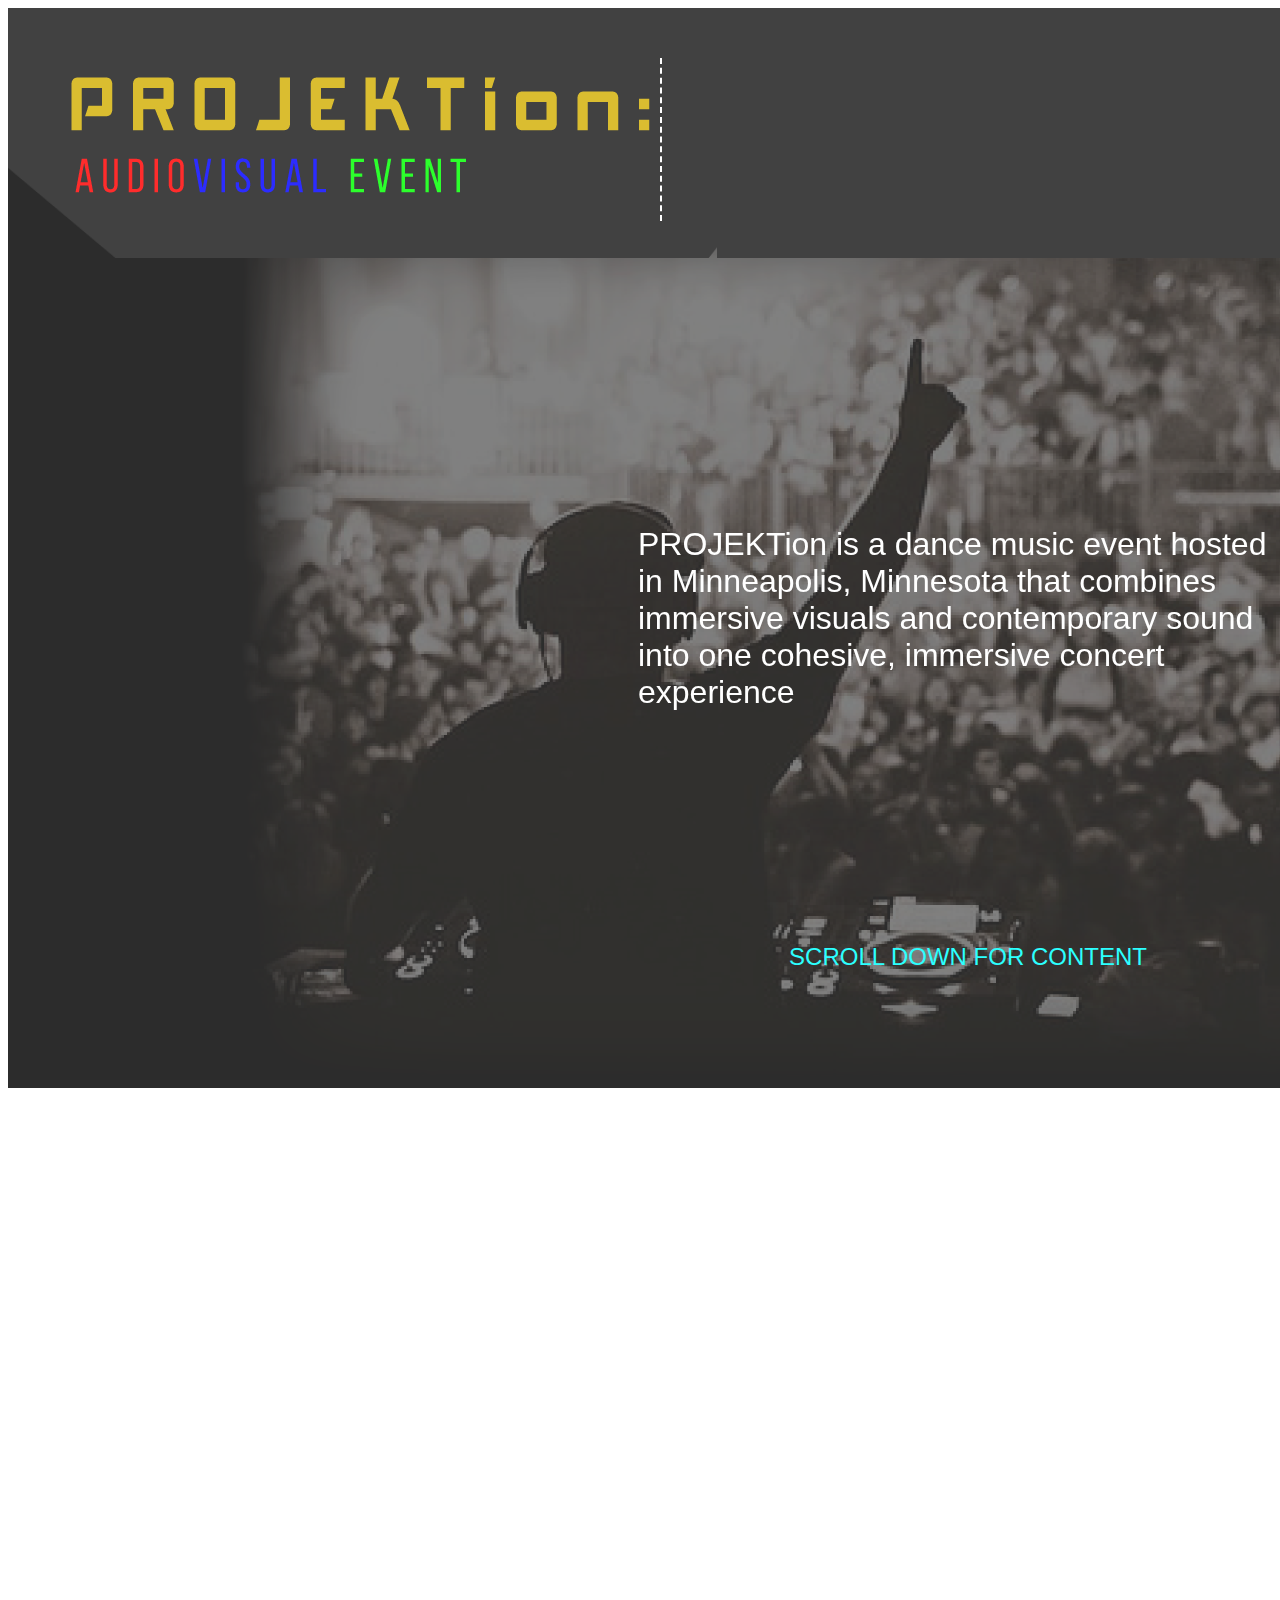
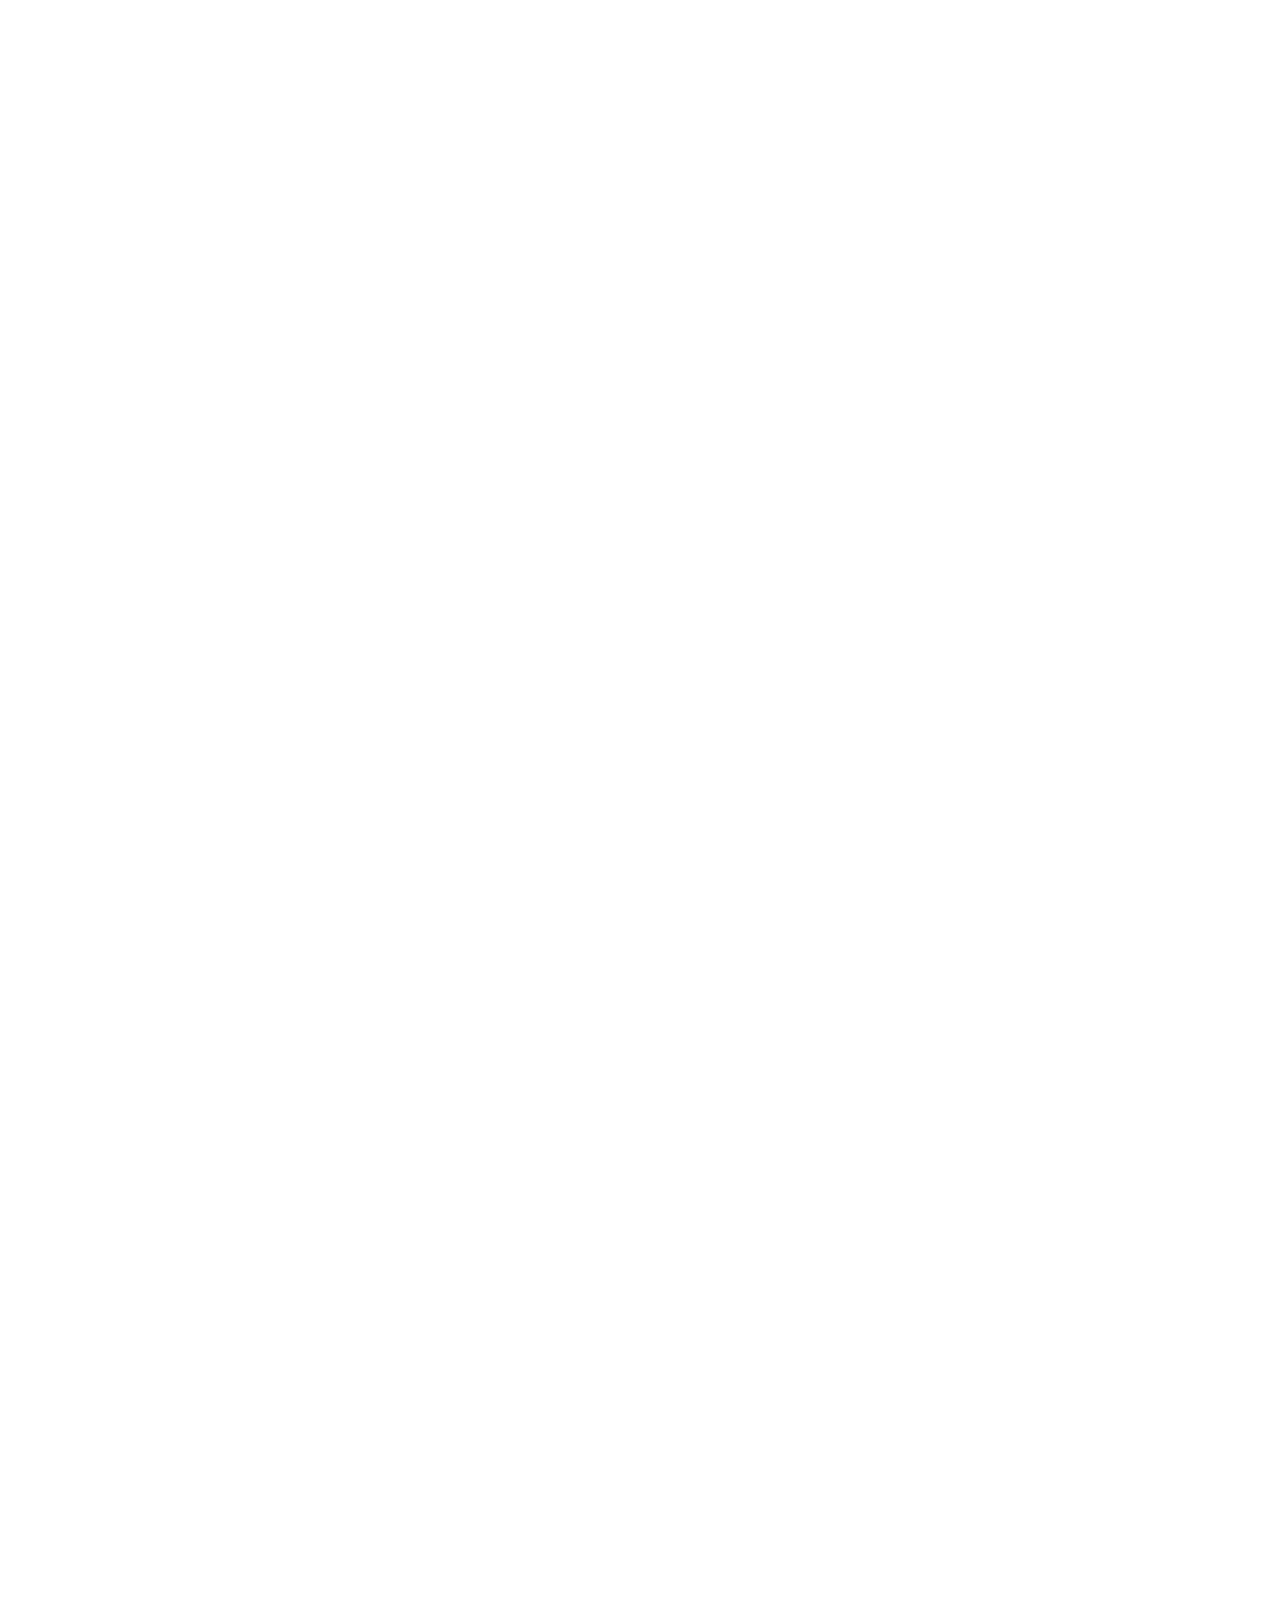
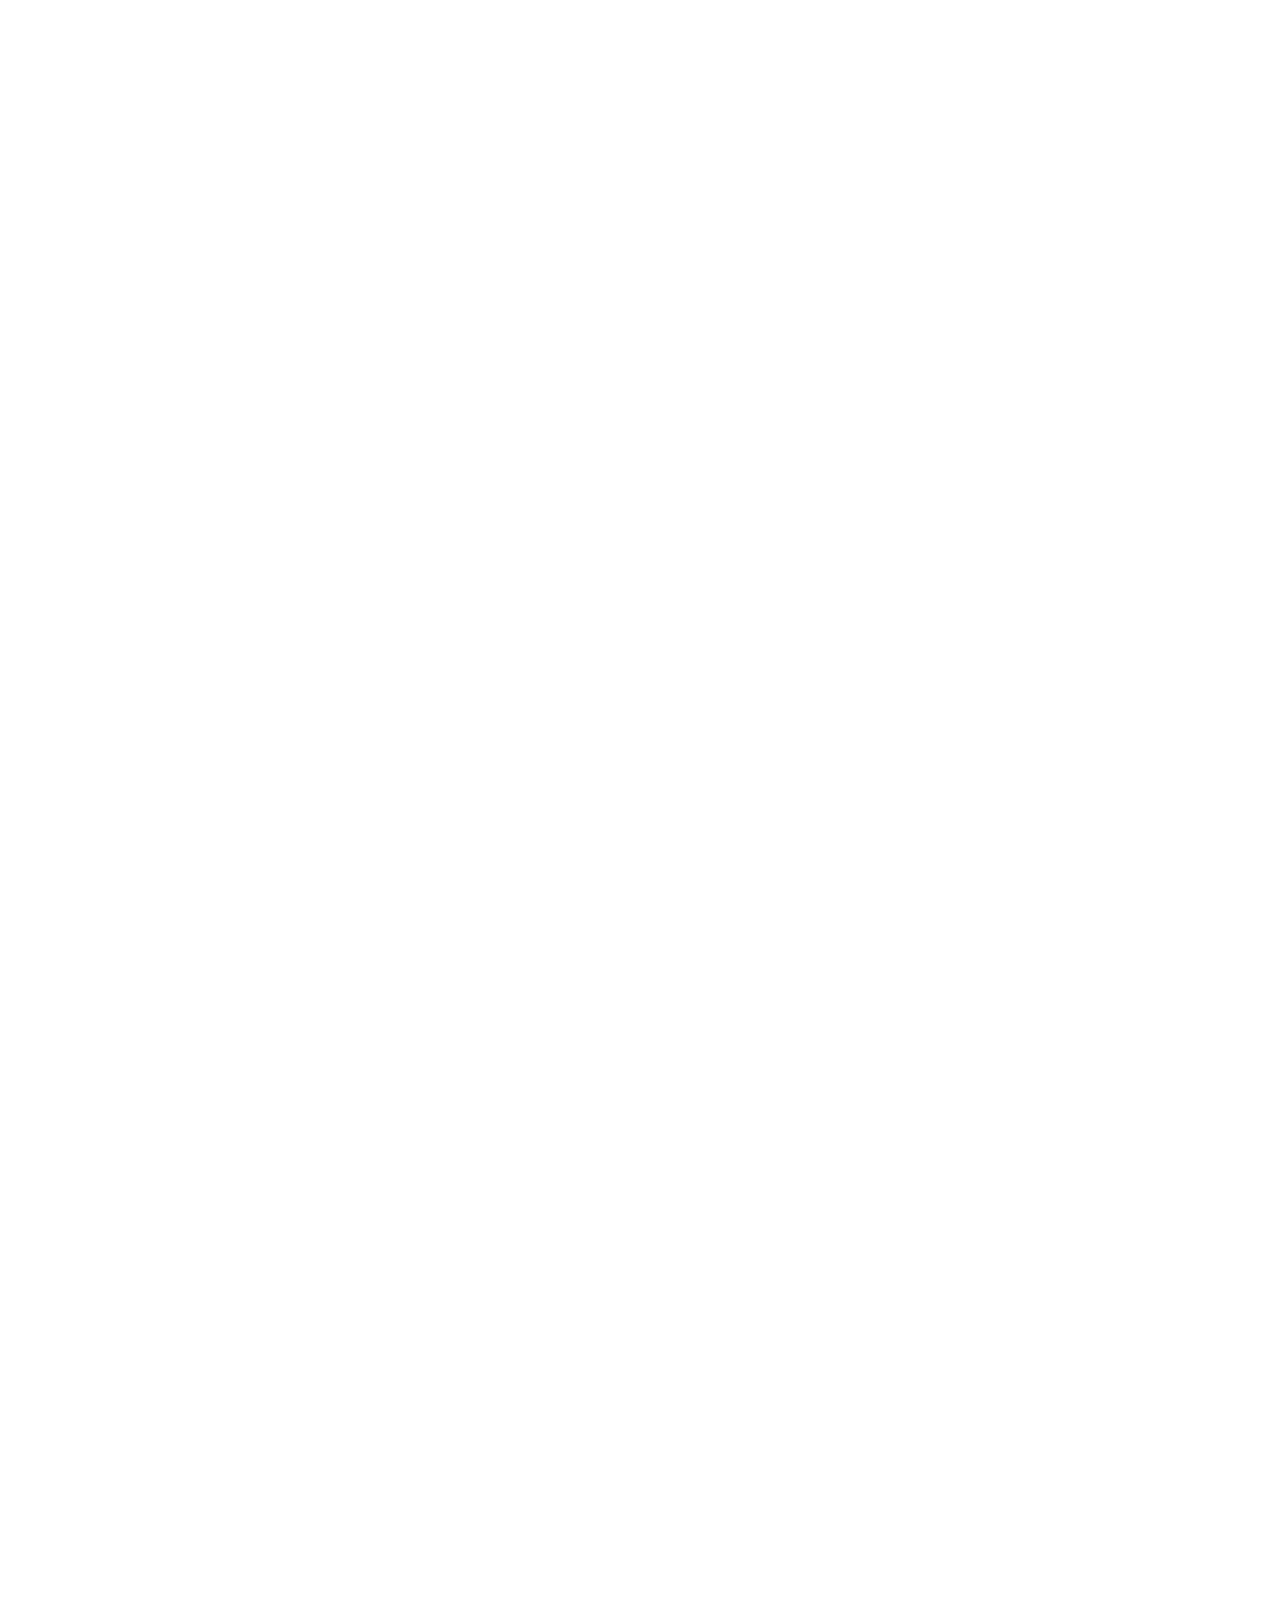
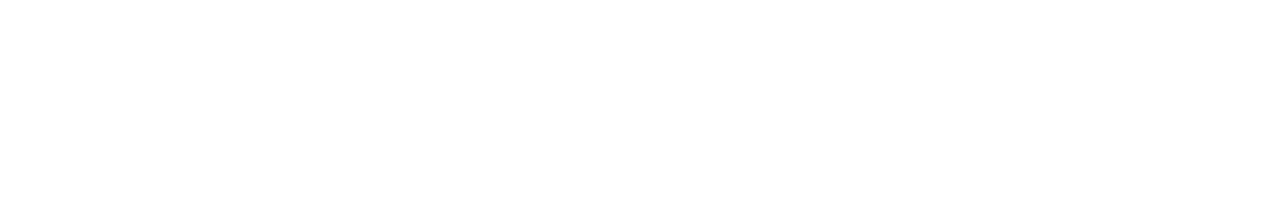
<file: index.html>
<DOCTYPE html>
<html>
<head>
	<meta charset="UTF-8">
		<link rel="stylesheet" href="css/index.css" />

		<script type="text/javascript" src="js/jquery.min.js"></script>
		<script type="text/javascript" src="js/script.js"></script>
	<title>index</title>
</head>
<body>
<div id="container" >
	
	<div id="page1" class="hidden1"> <!--First Section -->
		<div id="titlebar">
			<img id="graybar" src="images/graybar.png" alt="bar" style="width: 1920px ; height: 250px">
			<img id="mainlogo" src="images/mainlogo.png" alt="logo" style="width: 602px ; height: 163px">
			<a href="about.html"><p id="abouttab">ABOUT</p></a>
		</div>
		<img id="djguy" src="images/djguy.png" alt="logo" style="width: 1420px ; height: 911px">
		<p id="maindes">PROJEKTion is a dance music event hosted<BR> in Minneapolis, Minnesota that combines <BR>
		immersive visuals and contemporary sound <BR>into one cohesive, immersive concert <BR>experience</p>
		<p id="scrollmessage">SCROLL DOWN FOR CONTENT</p>
	</div>
	
	<div id="page2"> <!--Second section-->
		
	</div>
	
</div>
</body>
</html>
</file>
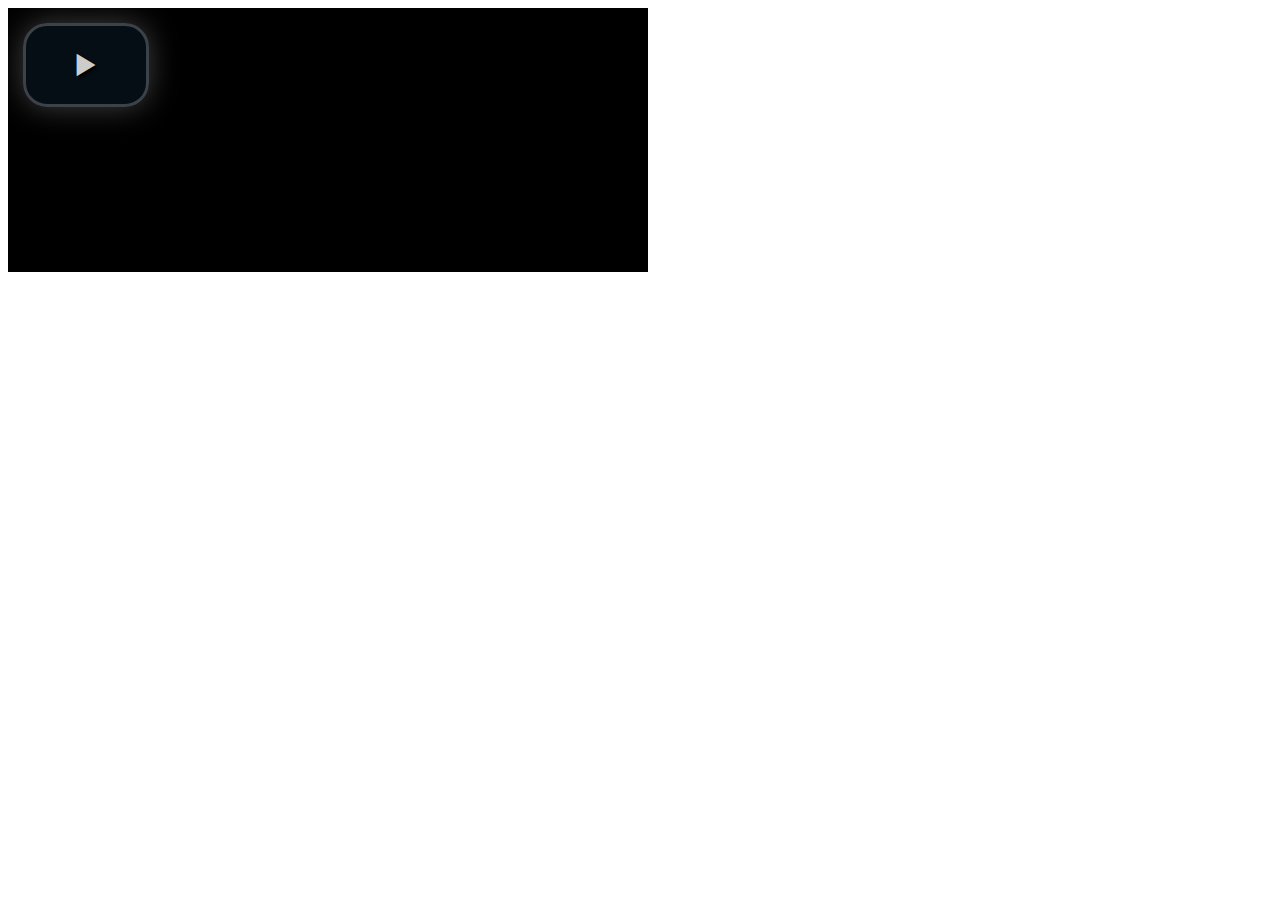
<file: video-js-4.12.5/video-js/demo.html>
<!DOCTYPE html>
<html>
<head>
  <title>Video.js | HTML5 Video Player</title>

  <!-- Chang URLs to wherever Video.js files will be hosted -->
  <link href="video-js.css" rel="stylesheet" type="text/css">
  <!-- video.js must be in the <head> for older IEs to work. -->
  <script src="video.js"></script>

  <!-- Unless using the CDN hosted version, update the URL to the Flash SWF -->
  <script>
    videojs.options.flash.swf = "video-js.swf";
  </script>


</head>
<body>

  <video id="example_video_1" class="video-js vjs-default-skin" controls preload="none" width="640" height="264"
      poster="http://video-js.zencoder.com/oceans-clip.png"
      data-setup="{}">
    <source src="http://video-js.zencoder.com/oceans-clip.mp4" type='video/mp4' />
    <source src="http://video-js.zencoder.com/oceans-clip.webm" type='video/webm' />
    <source src="http://video-js.zencoder.com/oceans-clip.ogv" type='video/ogg' />
    <track kind="captions" src="demo.captions.vtt" srclang="en" label="English"></track><!-- Tracks need an ending tag thanks to IE9 -->
    <track kind="subtitles" src="demo.captions.vtt" srclang="en" label="English"></track><!-- Tracks need an ending tag thanks to IE9 -->
    <p class="vjs-no-js">To view this video please enable JavaScript, and consider upgrading to a web browser that <a href="http://videojs.com/html5-video-support/" target="_blank">supports HTML5 video</a></p>
  </video>

</body>
</html>
</file>
<file: css/index.css>
@font-face { 			/*Fonts for webpage copy, headings, etc.*/
	font-family: 'BebasNeueBold';
	src: url(../fonts/BebasNeue Bold.otf);
	}	
@font-face {
	font-family: 'Arial Black';
	src: url (../fonts/ariblk.ttf);
	}
@font-face {
	font-family: 'Akashi Regular';
	src: url (../fonts/Akashi.ttf);
	}
@font-face {
	font-family: 'Arial Bold';
	src: url (../fonts/arialbd.ttf);
	}
@font-face {
	font-family: 'Arial';
	src: url (../fonts/arial.ttf);
	}
@font-face {
	font-family: 'BebasNeueRegular';
	src: url (../fonts/BebasNeue Regular.otf);
	}
@font-face {
	font-family: 'Droid Sans';
	src: url (../fonts/DroidSans.ttf);
	}
@font-face {
	font-family: 'Droid Sans Bold';
	src: url (../fonts/DroidSans-Bold.ttf);
	}
	
body {
 width: 1920px;
 height: 1080px;
}
#container {
	width: 100%;
	height: 5000px;
	overflow: none;
}


#page1 { /*div containing whole first page content*/
	background-color: #000000;
	width: 100%;
	height: 1080px;
	position: relative;
	overflow: none;
	}
	
.hidden1 {
	display: none;
}
	
#titlebar { /*DIV containting gray bar and main logo*/
width: 100%;
height: 275px;
margin: 0;
display: inline-block;
}

#graybar {
	position: relative;
	z-index: 2;
}

#mainlogo { /*first page main logo for PROJEKTion*/
	position: relative;
	bottom: 200px;
	left: 50px;
	z-index: 3;
	border-right: 2px dashed white;
}

#abouttab {  /*about tab on first page gray bar*/
	position: relative;
	z-index: 4;
	font-family: 'Arial', sans-serif;
	font-size: 3em;
	color: #FF3B3B;
	float: right;
	right: 230px;
	bottom: 180px;
}

a:link {
	text-decoration: none;
}
a:hover {
	background-color: #FFFFFF;
	text-decoration: none;
	}

#djguy {  /*first page dj picture*/
	display: inline-block;
	position: relative;
	bottom: 100px;
	z-index: 1;
	opacity: 0.4;
	left: 230px;
}

#maindes { /*Event description on first page, paragraph element*/
	position: relative;
	z-index: 4;
	color: white;
	background-color: rgba()0,0,0,0.9);
	font-family: 'Arial Bold', sans-serif;
	font-size: 2em;
	bottom: 700px;
	left: 630px;
	
}

#scrollmessage {  /* Tells viewer to scroll down; paragraph element*/
	position: relative;
	z-index: 4;
	color: #00FFFF;
	font-family: 'Arial Bold', sans-serif;
	font-size: 1.5em;
	bottom: 500px;
	text-align: center;
}

/*End of first page content*/
#page2 {


}
</file>
<file: video-js-4.12.5/video-js/video-js.css>
/*!
Video.js Default Styles (http://videojs.com)
Version 4.12.5
Create your own skin at http://designer.videojs.com
*/
/* SKIN
================================================================================
The main class name for all skin-specific styles. To make your own skin,
replace all occurrences of 'vjs-default-skin' with a new name. Then add your new
skin name to your video tag instead of the default skin.
e.g. <video class="video-js my-skin-name">
*/
.vjs-default-skin {
  color: #cccccc;
}
/* Custom Icon Font
--------------------------------------------------------------------------------
The control icons are from a custom font. Each icon corresponds to a character
(e.g. "\e001"). Font icons allow for easy scaling and coloring of icons.
*/
@font-face {
  font-family: 'VideoJS';
  src: url('font/vjs.eot');
  src: url('font/vjs.eot?#iefix') format('embedded-opentype'), url('font/vjs.woff') format('woff'), url('font/vjs.ttf') format('truetype'), url('font/vjs.svg#icomoon') format('svg');
  font-weight: normal;
  font-style: normal;
}
/* Base UI Component Classes
--------------------------------------------------------------------------------
*/
/* Slider - used for Volume bar and Seek bar */
.vjs-default-skin .vjs-slider {
  /* Replace browser focus highlight with handle highlight */
  outline: 0;
  position: relative;
  cursor: pointer;
  padding: 0;
  /* background-color-with-alpha */
  background-color: #333333;
  background-color: rgba(51, 51, 51, 0.9);
}
.vjs-default-skin .vjs-slider:focus {
  /* box-shadow */
  -webkit-box-shadow: 0 0 2em #ffffff;
  -moz-box-shadow: 0 0 2em #ffffff;
  box-shadow: 0 0 2em #ffffff;
}
.vjs-default-skin .vjs-slider-handle {
  position: absolute;
  /* Needed for IE6 */
  left: 0;
  top: 0;
}
.vjs-default-skin .vjs-slider-handle:before {
  content: "\e009";
  font-family: VideoJS;
  font-size: 1em;
  line-height: 1;
  text-align: center;
  text-shadow: 0em 0em 1em #fff;
  position: absolute;
  top: 0;
  left: 0;
  /* Rotate the square icon to make a diamond */
  /* transform */
  -webkit-transform: rotate(-45deg);
  -moz-transform: rotate(-45deg);
  -ms-transform: rotate(-45deg);
  -o-transform: rotate(-45deg);
  transform: rotate(-45deg);
}
/* Control Bar
--------------------------------------------------------------------------------
The default control bar that is a container for most of the controls.
*/
.vjs-default-skin .vjs-control-bar {
  /* Start hidden */
  display: none;
  position: absolute;
  /* Place control bar at the bottom of the player box/video.
     If you want more margin below the control bar, add more height. */
  bottom: 0;
  /* Use left/right to stretch to 100% width of player div */
  left: 0;
  right: 0;
  /* Height includes any margin you want above or below control items */
  height: 3.0em;
  /* background-color-with-alpha */
  background-color: #07141e;
  background-color: rgba(7, 20, 30, 0.7);
}
/* Show the control bar only once the video has started playing */
.vjs-default-skin.vjs-has-started .vjs-control-bar {
  display: block;
  /* Visibility needed to make sure things hide in older browsers too. */

  visibility: visible;
  opacity: 1;
  /* transition */
  -webkit-transition: visibility 0.1s, opacity 0.1s;
  -moz-transition: visibility 0.1s, opacity 0.1s;
  -o-transition: visibility 0.1s, opacity 0.1s;
  transition: visibility 0.1s, opacity 0.1s;
}
/* Hide the control bar when the video is playing and the user is inactive  */
.vjs-default-skin.vjs-has-started.vjs-user-inactive.vjs-playing .vjs-control-bar {
  display: block;
  visibility: hidden;
  opacity: 0;
  /* transition */
  -webkit-transition: visibility 1s, opacity 1s;
  -moz-transition: visibility 1s, opacity 1s;
  -o-transition: visibility 1s, opacity 1s;
  transition: visibility 1s, opacity 1s;
}
.vjs-default-skin.vjs-controls-disabled .vjs-control-bar {
  display: none;
}
.vjs-default-skin.vjs-using-native-controls .vjs-control-bar {
  display: none;
}
/* The control bar shouldn't show after an error */
.vjs-default-skin.vjs-error .vjs-control-bar {
  display: none;
}
/* Don't hide the control bar if it's audio */
.vjs-audio.vjs-default-skin.vjs-has-started.vjs-user-inactive.vjs-playing .vjs-control-bar {
  opacity: 1;
  visibility: visible;
}
/* IE8 is flakey with fonts, and you have to change the actual content to force
fonts to show/hide properly.
  - "\9" IE8 hack didn't work for this
  - Found in XP IE8 from http://modern.ie. Does not show up in "IE8 mode" in IE9
*/
@media \0screen {
  .vjs-default-skin.vjs-user-inactive.vjs-playing .vjs-control-bar :before {
    content: "";
  }
}
/* General styles for individual controls. */
.vjs-default-skin .vjs-control {
  outline: none;
  position: relative;
  float: left;
  text-align: center;
  margin: 0;
  padding: 0;
  height: 3.0em;
  width: 4em;
}
/* Font button icons */
.vjs-default-skin .vjs-control:before {
  font-family: VideoJS;
  font-size: 1.5em;
  line-height: 2;
  position: absolute;
  top: 0;
  left: 0;
  width: 100%;
  height: 100%;
  text-align: center;
  text-shadow: 1px 1px 1px rgba(0, 0, 0, 0.5);
}
/* Replacement for focus outline */
.vjs-default-skin .vjs-control:focus:before,
.vjs-default-skin .vjs-control:hover:before {
  text-shadow: 0em 0em 1em #ffffff;
}
.vjs-default-skin .vjs-control:focus {
  /*  outline: 0; */
  /* keyboard-only users cannot see the focus on several of the UI elements when
  this is set to 0 */

}
/* Hide control text visually, but have it available for screenreaders */
.vjs-default-skin .vjs-control-text {
  /* hide-visually */
  border: 0;
  clip: rect(0 0 0 0);
  height: 1px;
  margin: -1px;
  overflow: hidden;
  padding: 0;
  position: absolute;
  width: 1px;
}
/* Play/Pause
--------------------------------------------------------------------------------
*/
.vjs-default-skin .vjs-play-control {
  width: 5em;
  cursor: pointer;
}
.vjs-default-skin .vjs-play-control:before {
  content: "\e001";
}
.vjs-default-skin.vjs-playing .vjs-play-control:before {
  content: "\e002";
}
/* Playback toggle
--------------------------------------------------------------------------------
*/
.vjs-default-skin .vjs-playback-rate .vjs-playback-rate-value {
  font-size: 1.5em;
  line-height: 2;
  position: absolute;
  top: 0;
  left: 0;
  width: 100%;
  height: 100%;
  text-align: center;
  text-shadow: 1px 1px 1px rgba(0, 0, 0, 0.5);
}
.vjs-default-skin .vjs-playback-rate.vjs-menu-button .vjs-menu .vjs-menu-content {
  width: 4em;
  left: -2em;
  list-style: none;
}
/* Volume/Mute
-------------------------------------------------------------------------------- */
.vjs-default-skin .vjs-mute-control,
.vjs-default-skin .vjs-volume-menu-button {
  cursor: pointer;
  float: right;
}
.vjs-default-skin .vjs-mute-control:before,
.vjs-default-skin .vjs-volume-menu-button:before {
  content: "\e006";
}
.vjs-default-skin .vjs-mute-control.vjs-vol-0:before,
.vjs-default-skin .vjs-volume-menu-button.vjs-vol-0:before {
  content: "\e003";
}
.vjs-default-skin .vjs-mute-control.vjs-vol-1:before,
.vjs-default-skin .vjs-volume-menu-button.vjs-vol-1:before {
  content: "\e004";
}
.vjs-default-skin .vjs-mute-control.vjs-vol-2:before,
.vjs-default-skin .vjs-volume-menu-button.vjs-vol-2:before {
  content: "\e005";
}
.vjs-default-skin .vjs-volume-control {
  width: 5em;
  float: right;
}
.vjs-default-skin .vjs-volume-bar {
  width: 5em;
  height: 0.6em;
  margin: 1.1em auto 0;
}
.vjs-default-skin .vjs-volume-level {
  position: absolute;
  top: 0;
  left: 0;
  height: 0.5em;
  /* assuming volume starts at 1.0 */

  width: 100%;
  background: #66a8cc url([data-uri]) -50% 0 repeat;
}
.vjs-default-skin .vjs-volume-bar .vjs-volume-handle {
  width: 0.5em;
  height: 0.5em;
  /* Assumes volume starts at 1.0. If you change the size of the
     handle relative to the volume bar, you'll need to update this value
     too. */

  left: 4.5em;
}
.vjs-default-skin .vjs-volume-handle:before {
  font-size: 0.9em;
  top: -0.2em;
  left: -0.2em;
  width: 1em;
  height: 1em;
}
/* The volume menu button is like menu buttons (captions/subtitles) but works
    a little differently. It needs to be possible to tab to the volume slider
    without hitting space bar on the menu button. To do this we're not using
    display:none to hide the slider menu by default, and instead setting the
    width and height to zero. */
.vjs-default-skin .vjs-volume-menu-button .vjs-menu {
  display: block;
  width: 0;
  height: 0;
  border-top-color: transparent;
}
.vjs-default-skin .vjs-volume-menu-button .vjs-menu .vjs-menu-content {
  height: 0;
  width: 0;
}
.vjs-default-skin .vjs-volume-menu-button:hover .vjs-menu,
.vjs-default-skin .vjs-volume-menu-button .vjs-menu.vjs-lock-showing {
  border-top-color: rgba(7, 40, 50, 0.5);
  /* Same as ul background */

}
.vjs-default-skin .vjs-volume-menu-button:hover .vjs-menu .vjs-menu-content,
.vjs-default-skin .vjs-volume-menu-button .vjs-menu.vjs-lock-showing .vjs-menu-content {
  height: 2.9em;
  width: 10em;
}
/* Progress
--------------------------------------------------------------------------------
*/
.vjs-default-skin .vjs-progress-control {
  position: absolute;
  left: 0;
  right: 0;
  width: auto;
  font-size: 0.3em;
  height: 1em;
  /* Set above the rest of the controls. */
  top: -1em;
  /* Shrink the bar slower than it grows. */
  /* transition */
  -webkit-transition: all 0.4s;
  -moz-transition: all 0.4s;
  -o-transition: all 0.4s;
  transition: all 0.4s;
}
/* On hover, make the progress bar grow to something that's more clickable.
    This simply changes the overall font for the progress bar, and this
    updates both the em-based widths and heights, as wells as the icon font */
.vjs-default-skin:hover .vjs-progress-control {
  font-size: .9em;
  /* Even though we're not changing the top/height, we need to include them in
      the transition so they're handled correctly. */

  /* transition */
  -webkit-transition: all 0.2s;
  -moz-transition: all 0.2s;
  -o-transition: all 0.2s;
  transition: all 0.2s;
}
/* Box containing play and load progresses. Also acts as seek scrubber. */
.vjs-default-skin .vjs-progress-holder {
  height: 100%;
}
/* Progress Bars */
.vjs-default-skin .vjs-progress-holder .vjs-play-progress,
.vjs-default-skin .vjs-progress-holder .vjs-load-progress,
.vjs-default-skin .vjs-progress-holder .vjs-load-progress div {
  position: absolute;
  display: block;
  height: 100%;
  margin: 0;
  padding: 0;
  /* updated by javascript during playback */

  width: 0;
  /* Needed for IE6 */
  left: 0;
  top: 0;
}
.vjs-default-skin .vjs-play-progress {
  /*
    Using a data URI to create the white diagonal lines with a transparent
      background. Surprisingly works in IE8.
      Created using http://www.patternify.com
    Changing the first color value will change the bar color.
    Also using a paralax effect to make the lines move backwards.
      The -50% left position makes that happen.
  */

  background: #66a8cc url([data-uri]) -50% 0 repeat;
}
.vjs-default-skin .vjs-load-progress {
  background: #646464 /* IE8- Fallback */;
  background: rgba(255, 255, 255, 0.2);
}
/* there are child elements of the load progress bar that represent the
   specific time ranges that have been buffered */
.vjs-default-skin .vjs-load-progress div {
  background: #787878 /* IE8- Fallback */;
  background: rgba(255, 255, 255, 0.1);
}
.vjs-default-skin .vjs-seek-handle {
  width: 1.5em;
  height: 100%;
}
.vjs-default-skin .vjs-seek-handle:before {
  padding-top: 0.1em /* Minor adjustment */;
}
/* Live Mode
--------------------------------------------------------------------------------
*/
.vjs-default-skin.vjs-live .vjs-time-controls,
.vjs-default-skin.vjs-live .vjs-time-divider,
.vjs-default-skin.vjs-live .vjs-progress-control {
  display: none;
}
.vjs-default-skin.vjs-live .vjs-live-display {
  display: block;
}
/* Live Display
--------------------------------------------------------------------------------
*/
.vjs-default-skin .vjs-live-display {
  display: none;
  font-size: 1em;
  line-height: 3em;
}
/* Time Display
--------------------------------------------------------------------------------
*/
.vjs-default-skin .vjs-time-controls {
  font-size: 1em;
  /* Align vertically by making the line height the same as the control bar */
  line-height: 3em;
}
.vjs-default-skin .vjs-current-time {
  float: left;
}
.vjs-default-skin .vjs-duration {
  float: left;
}
/* Remaining time is in the HTML, but not included in default design */
.vjs-default-skin .vjs-remaining-time {
  display: none;
  float: left;
}
.vjs-time-divider {
  float: left;
  line-height: 3em;
}
/* Fullscreen
--------------------------------------------------------------------------------
*/
.vjs-default-skin .vjs-fullscreen-control {
  width: 3.8em;
  cursor: pointer;
  float: right;
}
.vjs-default-skin .vjs-fullscreen-control:before {
  content: "\e000";
}
/* Switch to the exit icon when the player is in fullscreen */
.vjs-default-skin.vjs-fullscreen .vjs-fullscreen-control:before {
  content: "\e00b";
}
/* Big Play Button (play button at start)
--------------------------------------------------------------------------------
Positioning of the play button in the center or other corners can be done more
easily in the skin designer. http://designer.videojs.com/
*/
.vjs-default-skin .vjs-big-play-button {
  left: 0.5em;
  top: 0.5em;
  font-size: 3em;
  display: block;
  z-index: 2;
  position: absolute;
  width: 4em;
  height: 2.6em;
  text-align: center;
  vertical-align: middle;
  cursor: pointer;
  opacity: 1;
  /* Need a slightly gray bg so it can be seen on black backgrounds */
  /* background-color-with-alpha */
  background-color: #07141e;
  background-color: rgba(7, 20, 30, 0.7);
  border: 0.1em solid #3b4249;
  /* border-radius */
  -webkit-border-radius: 0.8em;
  -moz-border-radius: 0.8em;
  border-radius: 0.8em;
  /* box-shadow */
  -webkit-box-shadow: 0px 0px 1em rgba(255, 255, 255, 0.25);
  -moz-box-shadow: 0px 0px 1em rgba(255, 255, 255, 0.25);
  box-shadow: 0px 0px 1em rgba(255, 255, 255, 0.25);
  /* transition */
  -webkit-transition: all 0.4s;
  -moz-transition: all 0.4s;
  -o-transition: all 0.4s;
  transition: all 0.4s;
}
/* Optionally center */
.vjs-default-skin.vjs-big-play-centered .vjs-big-play-button {
  /* Center it horizontally */
  left: 50%;
  margin-left: -2.1em;
  /* Center it vertically */
  top: 50%;
  margin-top: -1.4000000000000001em;
}
/* Hide if controls are disabled */
.vjs-default-skin.vjs-controls-disabled .vjs-big-play-button {
  display: none;
}
/* Hide when video starts playing */
.vjs-default-skin.vjs-has-started .vjs-big-play-button {
  display: none;
}
/* Hide on mobile devices. Remove when we stop using native controls
    by default on mobile  */
.vjs-default-skin.vjs-using-native-controls .vjs-big-play-button {
  display: none;
}
.vjs-default-skin:hover .vjs-big-play-button,
.vjs-default-skin .vjs-big-play-button:focus {
  outline: 0;
  border-color: #fff;
  /* IE8 needs a non-glow hover state */
  background-color: #505050;
  background-color: rgba(50, 50, 50, 0.75);
  /* box-shadow */
  -webkit-box-shadow: 0 0 3em #ffffff;
  -moz-box-shadow: 0 0 3em #ffffff;
  box-shadow: 0 0 3em #ffffff;
  /* transition */
  -webkit-transition: all 0s;
  -moz-transition: all 0s;
  -o-transition: all 0s;
  transition: all 0s;
}
.vjs-default-skin .vjs-big-play-button:before {
  content: "\e001";
  font-family: VideoJS;
  /* In order to center the play icon vertically we need to set the line height
     to the same as the button height */

  line-height: 2.6em;
  text-shadow: 0.05em 0.05em 0.1em #000;
  text-align: center /* Needed for IE8 */;
  position: absolute;
  left: 0;
  width: 100%;
  height: 100%;
}
.vjs-error .vjs-big-play-button {
  display: none;
}
/* Error Display
--------------------------------------------------------------------------------
*/
.vjs-error-display {
  display: none;
}
.vjs-error .vjs-error-display {
  display: block;
  position: absolute;
  left: 0;
  top: 0;
  width: 100%;
  height: 100%;
}
.vjs-error .vjs-error-display:before {
  content: 'X';
  font-family: Arial;
  font-size: 4em;
  color: #666666;
  /* In order to center the play icon vertically we need to set the line height
     to the same as the button height */

  line-height: 1;
  text-shadow: 0.05em 0.05em 0.1em #000;
  text-align: center /* Needed for IE8 */;
  vertical-align: middle;
  position: absolute;
  left: 0;
  top: 50%;
  margin-top: -0.5em;
  width: 100%;
}
.vjs-error-display div {
  position: absolute;
  bottom: 1em;
  right: 0;
  left: 0;
  font-size: 1.4em;
  text-align: center;
  padding: 3px;
  background: #000000;
  background: rgba(0, 0, 0, 0.5);
}
.vjs-error-display a,
.vjs-error-display a:visited {
  color: #F4A460;
}
/* Loading Spinner
--------------------------------------------------------------------------------
*/
.vjs-loading-spinner {
  /* Should be hidden by default */
  display: none;
  position: absolute;
  top: 50%;
  left: 50%;
  font-size: 4em;
  line-height: 1;
  width: 1em;
  height: 1em;
  margin-left: -0.5em;
  margin-top: -0.5em;
  opacity: 0.75;
}
/* Show the spinner when waiting for data and seeking to a new time */
.vjs-waiting .vjs-loading-spinner,
.vjs-seeking .vjs-loading-spinner {
  display: block;
  /* only animate when showing because it can be processor heavy */
  /* animation */
  -webkit-animation: spin 1.5s infinite linear;
  -moz-animation: spin 1.5s infinite linear;
  -o-animation: spin 1.5s infinite linear;
  animation: spin 1.5s infinite linear;
}
/* Errors are unrecoverable without user interaction so hide the spinner */
.vjs-error .vjs-loading-spinner {
  display: none;
  /* ensure animation doesn't continue while hidden */
  /* animation */
  -webkit-animation: none;
  -moz-animation: none;
  -o-animation: none;
  animation: none;
}
.vjs-default-skin .vjs-loading-spinner:before {
  content: "\e01e";
  font-family: VideoJS;
  position: absolute;
  top: 0;
  left: 0;
  width: 1em;
  height: 1em;
  text-align: center;
  text-shadow: 0em 0em 0.1em #000;
}
@-moz-keyframes spin {
  0% {
    -moz-transform: rotate(0deg);
  }
  100% {
    -moz-transform: rotate(359deg);
  }
}
@-webkit-keyframes spin {
  0% {
    -webkit-transform: rotate(0deg);
  }
  100% {
    -webkit-transform: rotate(359deg);
  }
}
@-o-keyframes spin {
  0% {
    -o-transform: rotate(0deg);
  }
  100% {
    -o-transform: rotate(359deg);
  }
}
@keyframes spin {
  0% {
    transform: rotate(0deg);
  }
  100% {
    transform: rotate(359deg);
  }
}
/* Menu Buttons (Captions/Subtitles/etc.)
--------------------------------------------------------------------------------
*/
.vjs-default-skin .vjs-menu-button {
  float: right;
  cursor: pointer;
}
.vjs-default-skin .vjs-menu {
  display: none;
  position: absolute;
  bottom: 0;
  left: 0em;
  /* (Width of vjs-menu - width of button) / 2 */

  width: 0em;
  height: 0em;
  margin-bottom: 3em;
  border-left: 2em solid transparent;
  border-right: 2em solid transparent;
  border-top: 1.55em solid #000000;
  /* Same width top as ul bottom */

  border-top-color: rgba(7, 40, 50, 0.5);
  /* Same as ul background */

}
/* Button Pop-up Menu */
.vjs-default-skin .vjs-menu-button .vjs-menu .vjs-menu-content {
  display: block;
  padding: 0;
  margin: 0;
  position: absolute;
  width: 10em;
  bottom: 1.5em;
  /* Same bottom as vjs-menu border-top */

  max-height: 15em;
  overflow: auto;
  left: -5em;
  /* Width of menu - width of button / 2 */

  /* background-color-with-alpha */
  background-color: #07141e;
  background-color: rgba(7, 20, 30, 0.7);
  /* box-shadow */
  -webkit-box-shadow: -0.2em -0.2em 0.3em rgba(255, 255, 255, 0.2);
  -moz-box-shadow: -0.2em -0.2em 0.3em rgba(255, 255, 255, 0.2);
  box-shadow: -0.2em -0.2em 0.3em rgba(255, 255, 255, 0.2);
}
.vjs-default-skin .vjs-menu-button:hover .vjs-control-content .vjs-menu,
.vjs-default-skin .vjs-control-content .vjs-menu.vjs-lock-showing {
  display: block;
}
/* prevent menus from opening while scrubbing (FF, IE) */
.vjs-default-skin.vjs-scrubbing .vjs-menu-button:hover .vjs-control-content .vjs-menu {
  display: none;
}
.vjs-default-skin .vjs-menu-button ul li {
  list-style: none;
  margin: 0;
  padding: 0.3em 0 0.3em 0;
  line-height: 1.4em;
  font-size: 1.2em;
  text-align: center;
  text-transform: lowercase;
}
.vjs-default-skin .vjs-menu-button ul li.vjs-selected {
  background-color: #000;
}
.vjs-default-skin .vjs-menu-button ul li:focus,
.vjs-default-skin .vjs-menu-button ul li:hover,
.vjs-default-skin .vjs-menu-button ul li.vjs-selected:focus,
.vjs-default-skin .vjs-menu-button ul li.vjs-selected:hover {
  outline: 0;
  color: #111;
  /* background-color-with-alpha */
  background-color: #ffffff;
  background-color: rgba(255, 255, 255, 0.75);
  /* box-shadow */
  -webkit-box-shadow: 0 0 1em #ffffff;
  -moz-box-shadow: 0 0 1em #ffffff;
  box-shadow: 0 0 1em #ffffff;
}
.vjs-default-skin .vjs-menu-button ul li.vjs-menu-title {
  text-align: center;
  text-transform: uppercase;
  font-size: 1em;
  line-height: 2em;
  padding: 0;
  margin: 0 0 0.3em 0;
  font-weight: bold;
  cursor: default;
}
/* Subtitles Button */
.vjs-default-skin .vjs-subtitles-button:before {
  content: "\e00c";
}
/* Captions Button */
.vjs-default-skin .vjs-captions-button:before {
  content: "\e008";
}
/* Chapters Button */
.vjs-default-skin .vjs-chapters-button:before {
  content: "\e00c";
}
.vjs-default-skin .vjs-chapters-button.vjs-menu-button .vjs-menu .vjs-menu-content {
  width: 24em;
  left: -12em;
}
/* Replacement for focus outline */
.vjs-default-skin .vjs-captions-button:focus .vjs-control-content:before,
.vjs-default-skin .vjs-captions-button:hover .vjs-control-content:before {
  /* box-shadow */
  -webkit-box-shadow: 0 0 1em #ffffff;
  -moz-box-shadow: 0 0 1em #ffffff;
  box-shadow: 0 0 1em #ffffff;
}
/*
REQUIRED STYLES (be careful overriding)
================================================================================
When loading the player, the video tag is replaced with a DIV,
that will hold the video tag or object tag for other playback methods.
The div contains the video playback element (Flash or HTML5) and controls,
and sets the width and height of the video.

** If you want to add some kind of border/padding (e.g. a frame), or special
positioning, use another containing element. Otherwise you risk messing up
control positioning and full window mode. **
*/
.video-js {
  background-color: #000;
  position: relative;
  padding: 0;
  /* Start with 10px for base font size so other dimensions can be em based and
     easily calculable. */

  font-size: 10px;
  /* Allow poster to be vertically aligned. */

  vertical-align: middle;
  /*  display: table-cell; */
  /*This works in Safari but not Firefox.*/

  /* Provide some basic defaults for fonts */

  font-weight: normal;
  font-style: normal;
  /* Avoiding helvetica: issue #376 */

  font-family: Arial, sans-serif;
  /* Turn off user selection (text highlighting) by default.
     The majority of player components will not be text blocks.
     Text areas will need to turn user selection back on. */

  /* user-select */
  -webkit-user-select: none;
  -moz-user-select: none;
  -ms-user-select: none;
  user-select: none;
}
/* Playback technology elements expand to the width/height of the containing div
    <video> or <object> */
.video-js .vjs-tech {
  position: absolute;
  top: 0;
  left: 0;
  width: 100%;
  height: 100%;
}
/* Fix for Firefox 9 fullscreen (only if it is enabled). Not needed when
   checking fullScreenEnabled. */
.video-js:-moz-full-screen {
  position: absolute;
}
/* Fullscreen Styles */
body.vjs-full-window {
  padding: 0;
  margin: 0;
  height: 100%;
  /* Fix for IE6 full-window. http://www.cssplay.co.uk/layouts/fixed.html */
  overflow-y: auto;
}
.video-js.vjs-fullscreen {
  position: fixed;
  overflow: hidden;
  z-index: 1000;
  left: 0;
  top: 0;
  bottom: 0;
  right: 0;
  width: 100% !important;
  height: 100% !important;
  /* IE6 full-window (underscore hack) */
  _position: absolute;
}
.video-js:-webkit-full-screen {
  width: 100% !important;
  height: 100% !important;
}
.video-js.vjs-fullscreen.vjs-user-inactive {
  cursor: none;
}
/* Poster Styles */
.vjs-poster {
  background-repeat: no-repeat;
  background-position: 50% 50%;
  background-size: contain;
  cursor: pointer;
  margin: 0;
  padding: 0;
  position: absolute;
  top: 0;
  right: 0;
  bottom: 0;
  left: 0;
}
.vjs-poster img {
  display: block;
  margin: 0 auto;
  max-height: 100%;
  padding: 0;
  width: 100%;
}
/* Hide the poster after the video has started playing */
.video-js.vjs-has-started .vjs-poster {
  display: none;
}
/* Don't hide the poster if we're playing audio */
.video-js.vjs-audio.vjs-has-started .vjs-poster {
  display: block;
}
/* Hide the poster when controls are disabled because it's clickable
    and the native poster can take over */
.video-js.vjs-controls-disabled .vjs-poster {
  display: none;
}
/* Hide the poster when native controls are used otherwise it covers them */
.video-js.vjs-using-native-controls .vjs-poster {
  display: none;
}
/* Text Track Styles */
/* Overall track holder for both captions and subtitles */
.video-js .vjs-text-track-display {
  position: absolute;
  top: 0;
  left: 0;
  bottom: 3em;
  right: 0;
  pointer-events: none;
}
/* Captions Settings Dialog */
.vjs-caption-settings {
  position: relative;
  top: 1em;
  background-color: #000;
  opacity: 0.75;
  color: #FFF;
  margin: 0 auto;
  padding: 0.5em;
  height: 15em;
  font-family: Arial, Helvetica, sans-serif;
  font-size: 12px;
  width: 40em;
}
.vjs-caption-settings .vjs-tracksettings {
  top: 0;
  bottom: 2em;
  left: 0;
  right: 0;
  position: absolute;
  overflow: auto;
}
.vjs-caption-settings .vjs-tracksettings-colors,
.vjs-caption-settings .vjs-tracksettings-font {
  float: left;
}
.vjs-caption-settings .vjs-tracksettings-colors:after,
.vjs-caption-settings .vjs-tracksettings-font:after,
.vjs-caption-settings .vjs-tracksettings-controls:after {
  clear: both;
}
.vjs-caption-settings .vjs-tracksettings-controls {
  position: absolute;
  bottom: 1em;
  right: 1em;
}
.vjs-caption-settings .vjs-tracksetting {
  margin: 5px;
  padding: 3px;
  min-height: 40px;
}
.vjs-caption-settings .vjs-tracksetting label {
  display: block;
  width: 100px;
  margin-bottom: 5px;
}
.vjs-caption-settings .vjs-tracksetting span {
  display: inline;
  margin-left: 5px;
}
.vjs-caption-settings .vjs-tracksetting > div {
  margin-bottom: 5px;
  min-height: 20px;
}
.vjs-caption-settings .vjs-tracksetting > div:last-child {
  margin-bottom: 0;
  padding-bottom: 0;
  min-height: 0;
}
.vjs-caption-settings label > input {
  margin-right: 10px;
}
.vjs-caption-settings input[type="button"] {
  width: 40px;
  height: 40px;
}
/* Hide disabled or unsupported controls */
.vjs-hidden {
  display: none !important;
}
.vjs-lock-showing {
  display: block !important;
  opacity: 1;
  visibility: visible;
}
/*  In IE8 w/ no JavaScript (no HTML5 shim), the video tag doesn't register.
    The .video-js classname on the video tag also isn't considered.
    This optional paragraph inside the video tag can provide a message to users
    about what's required to play video. */
.vjs-no-js {
  padding: 2em;
  color: #ccc;
  background-color: #333;
  font-size: 1.8em;
  font-family: Arial, sans-serif;
  text-align: center;
  width: 30em;
  height: 15em;
  margin: 0 auto;
}
.vjs-no-js a,
.vjs-no-js a:visited {
  color: #F4A460;
}
/* -----------------------------------------------------------------------------
The original source of this file lives at
https://github.com/videojs/video.js/blob/master/src/css/video-js.less */
</file>
